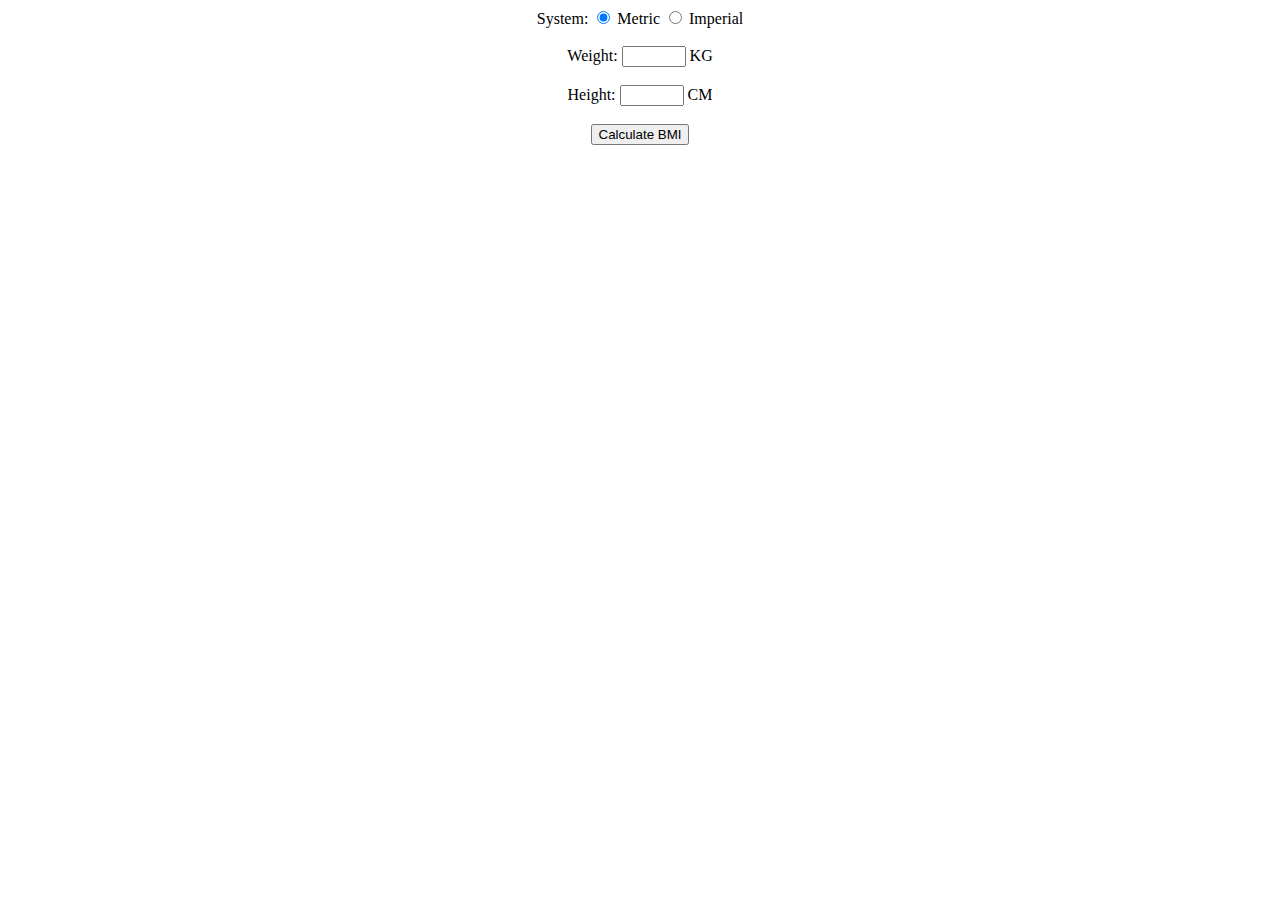
<file: Bmi.html>
<!DOCTYPE html>
<html>
  <head>
    <title>
      Simple BMI Calculator
    </title>
    <script src="Bmi.js"></script>
  </head>
  <body>
    <form onsubmit="return calcBMI();">
<center>System:
      <label>
        <input type="radio" id="bmi-metric" name="bmi-measure" onchange="measureBMI()" checked/> Metric 
      </label>
      <label>
        <input type="radio" id="bmi-imperial" name="bmi-measure" onchange="measureBMI()"/> Imperial
      </label>
      <br><br>
 
      Weight:
      <input id="bmi-weight" type="number" min="1" max="635" required/> 
      <span id="bmi-weight-unit">KG</span>
      <br><br>
 
      Height:
      <input id="bmi-height" type="number" min="54" max="272" required/>
      <span id="bmi-height-unit">CM</span>
      <br><br>

     
 
      <input type="submit" value="Calculate BMI"/>
      <div id="bmi-results"></div>
    </form>
  </body>
</html>
</file>
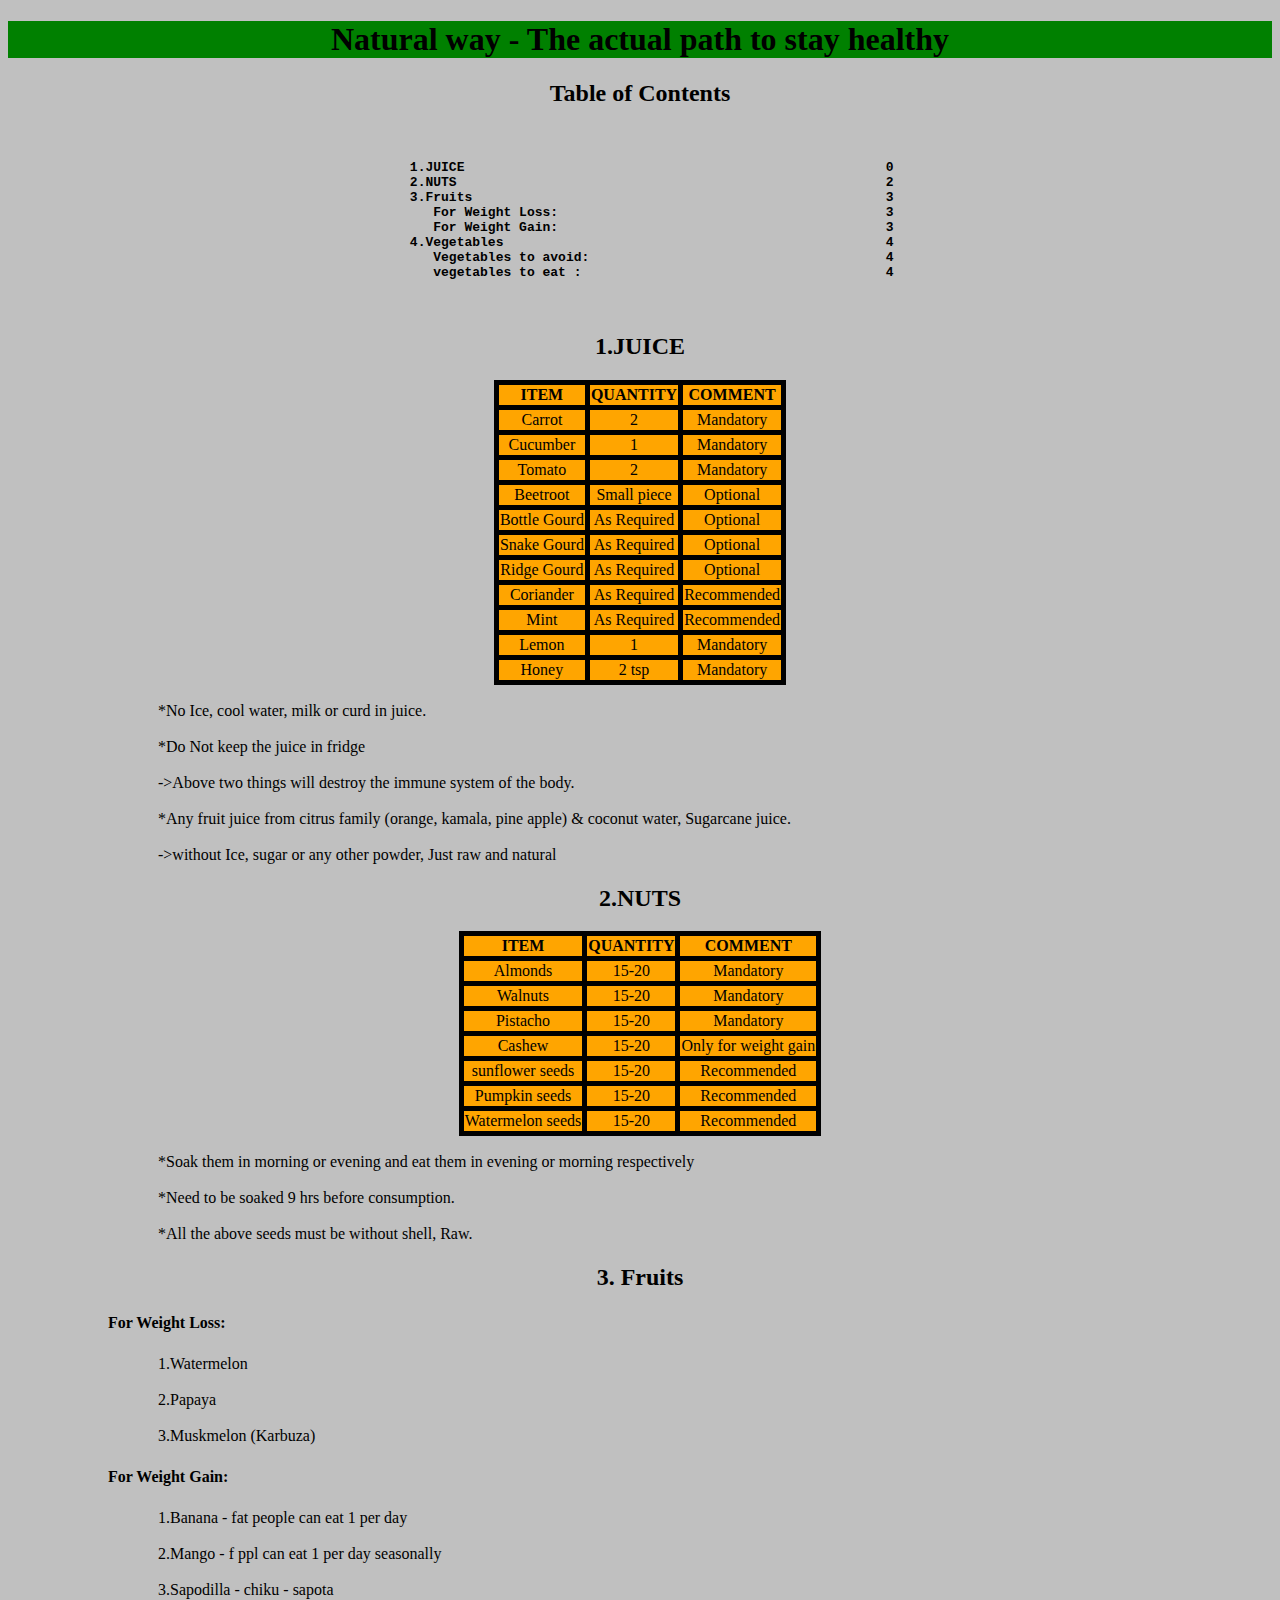
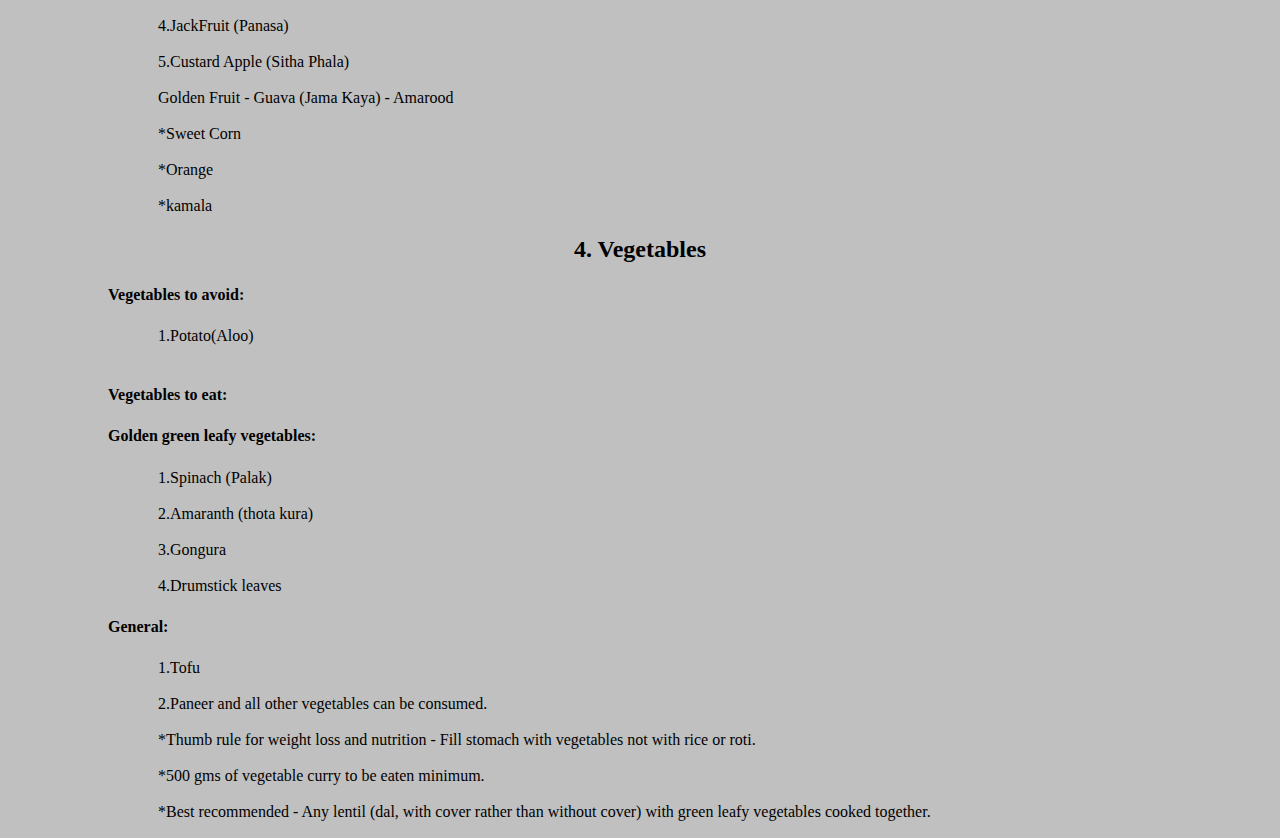
<file: nutrition.htmL>
<!DOCTYPE html>
<html>
<head>
<meta name="viewport" content="width=device-width, initial-scale=1">
<style>
h1 {
  background-color: green;
}

p 
         { 
         padding:1px 1px 1px 150px; 
         
         } 
h4  
         { 
         padding:1px 1px 1px 100px; 

         } 
table, th, td {
  border: 5px solid black;
  border-collapse: collapse;
}
table.center {
  margin-left:auto; 
  margin-right:auto;
}


</style>
</head>
<body>

<h1><center>Natural way - The actual path to stay healthy</center>
</h1>
<h2><center>Table of Contents</center>
</h2>
<p><pre><center><b>
   1.JUICE	                                                0
   2.NUTS	                                                2
   3.Fruits	                                                3
      For Weight Loss:	                                        3
      For Weight Gain:	                                        3
   4.Vegetables	                                                4
      Vegetables to avoid:	                                4
      vegetables to eat :	                                4

</b></center></pre></p>



<h2><center>1.JUICE</center></h2>



<table style="background-color:orange;"  class="center">
  <tr>
    <th>ITEM</th>
    <th>QUANTITY</th>
    <th>COMMENT</th>
  </tr>
  <tr>
    <td><center>Carrot</td>
    <td><center>2</td>
    <td><center>Mandatory</td>
  </tr>
  <tr>
    <td><center>Cucumber</td>
    <td><center>1</td>
    <td><center>Mandatory</td>
  </tr>
  <tr>
    <td><center>Tomato</td>
    <td><center>2</td>
    <td><center>Mandatory</td>
  </tr>
  <tr>
    <td><center>Beetroot</td>
    <td><center>Small piece</td>
    <td><center>Optional</td>
  </tr>
  <tr>
    <td><center>Bottle Gourd</td>
    <td><center>As Required</td>
    <td><center>Optional</td>
  </tr>
  <tr>
    <td><center>Snake Gourd</td>
    <td><center>As Required</td>
    <td><center>Optional</td>
  </tr>
  <tr>
    <td><center>Ridge Gourd</td>
    <td><center>As Required</td>
    <td><center>Optional</td>
  </tr>
  <tr>
    <td><center>Coriander</td>
    <td><center>As Required</td>
    <td><center>Recommended</td>
  </tr>
  <tr>
    <td><center>Mint</td>
    <td><center>As Required</td>
    <td><center>Recommended</td>
  </tr>
  <tr>
    <td><center>Lemon</td>
    <td><center>1</td>
    <td><center>Mandatory</td>
  </tr>
  <tr>
    <td><center>Honey</td>
    <td><center>2 tsp</td>
    <td><center>Mandatory</td>
  </tr>
</table>
<p>
   *No Ice,  cool water, milk or curd in juice.
</p>
<p>
   *Do Not keep the  juice in fridge
</p>
<p>
    ->Above two things will destroy the immune system of the body.
</p>
<p>
   *Any fruit juice from citrus family (orange, kamala, pine apple) &  coconut water, Sugarcane juice.
</p>
<p>
    ->without Ice, sugar or any other powder, Just raw and natural
</p>









                                                                     


<body style="background-color:SILVER ;">

<h2><center>2.NUTS</center></h2>

<table style="background-color:orange;" class="center" >
  <tr>
    <th>ITEM</th>
    <th>QUANTITY</th>
    <th>COMMENT</th>
  </tr>
  <tr>
    <td><center>Almonds</td>
    <td><center>15-20</td>
    <td><center>Mandatory</td>
  </tr>
  <tr>
    <td><center>Walnuts</td>
    <td><center>15-20</td>
    <td><center>Mandatory</td>
  </tr>
  <tr>
    <td><center>Pistacho</td>
    <td><center>15-20</td>
    <td><center>Mandatory</td>
  </tr>
  <tr>
    <td><center>Cashew</td>
    <td><center>15-20</td>
    <td><center>Only for weight gain</td>
  </tr>
  <tr>
    <td><center>sunflower seeds</td>
    <td><center>15-20</td>
    <td><center>Recommended</td>
  </tr>
  <tr>
    <td><center>Pumpkin seeds</td>
    <td><center>15-20</td>
    <td><center>Recommended</td>
  </tr>
  <tr>
    <td><center>Watermelon seeds</td>
    <td><center>15-20</td>
    <td><center>Recommended</td>
  </tr>
</table>
<p>
   *Soak them in morning or evening and eat them in evening or morning respectively
</p>
<p>
   *Need to be soaked 9 hrs before consumption.
</p>
<p>   
   *All the above seeds must be without shell, Raw.
</p>
<h2><center>3. Fruits
</center></h3>
<h4>For Weight Loss:
</h4>
<p> 1.Watermelon
</p>
<p>    
    2.Papaya
</p>
<p>    
    3.Muskmelon (Karbuza)
</p>
<h4>For Weight Gain:
</h4>
<p> 1.Banana    - fat people can eat 1 per day
</p>    
<p>
    2.Mango    -  f ppl can eat 1 per day seasonally
</p>
<p>    
    3.Sapodilla - chiku - sapota
</p>
<p>    
    4.JackFruit  (Panasa)
</p>
<p>    
    5.Custard  Apple (Sitha Phala) 
</p>
<p>
    Golden Fruit - Guava (Jama Kaya) - Amarood
</p>
<p>
    *Sweet Corn
</p>
<p>
    *Orange
</p>
<p>
    *kamala
</p>
<h2><center>4. Vegetables
</center></h3>
<h4>Vegetables to avoid:
</h4>
<p>  1.Potato(Aloo)</pre></p>
</p>
<h4>Vegetables to eat:
</h4>
<h4> Golden green leafy vegetables:
</h4>
<p>  
    1.Spinach  (Palak)
</p>
<p>
  2.Amaranth (thota kura)
</p>  
<p>
3.Gongura
</p>
<p>
  4.Drumstick leaves
</p>
<h4> General:
</h4>
<p>
  1.Tofu
</p>
<p>
  2.Paneer and all other vegetables can be consumed.
</p>
<p>
*Thumb rule for weight loss and nutrition - Fill stomach with vegetables not with rice or roti.</p>
<p>
*500 gms of vegetable curry to be eaten minimum.</p>
<p>
*Best recommended - Any lentil (dal, with cover rather than without cover) with green leafy vegetables cooked together.</p>


</body>
</html>
</file>
